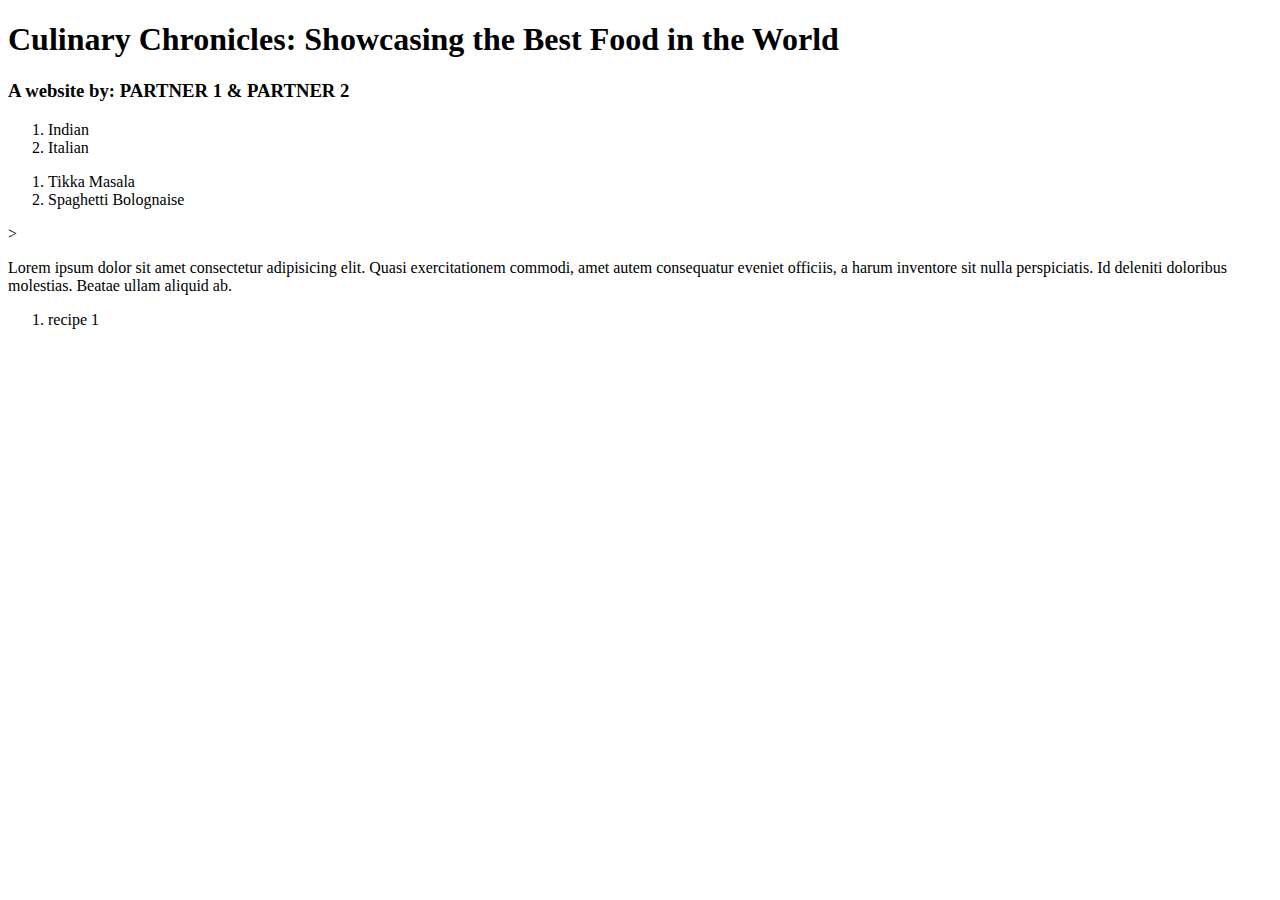
<file: index.html>
<!DOCTYPE html>
<html lang="en">
<head>
    <meta charset="UTF-8">
    <meta http-equiv="X-UA-Compatible" content="IE=edge">
    <meta name="viewport" content="width=device-width, initial-scale=1.0">
    <title>Culinary Chronicles </title>
</head>
<body>
    <h1>Culinary Chronicles: Showcasing the Best Food in the World</h1>
    <h3>A website by: PARTNER 1 & PARTNER 2</h3>

    <ol> <li> Indian </li>
    <li> Italian</li> </ol>



    <ol> <li> Tikka Masala</li> <li> Spaghetti Bolognaise</li></ol>>

    <p>Lorem ipsum dolor sit amet consectetur adipisicing elit. Quasi exercitationem commodi, amet autem consequatur eveniet officiis, a harum inventore sit nulla perspiciatis. Id deleniti doloribus molestias. Beatae ullam aliquid ab.</p>


    <ol> <li> recipe 1</li></ol>





</body>
</html>
</file>
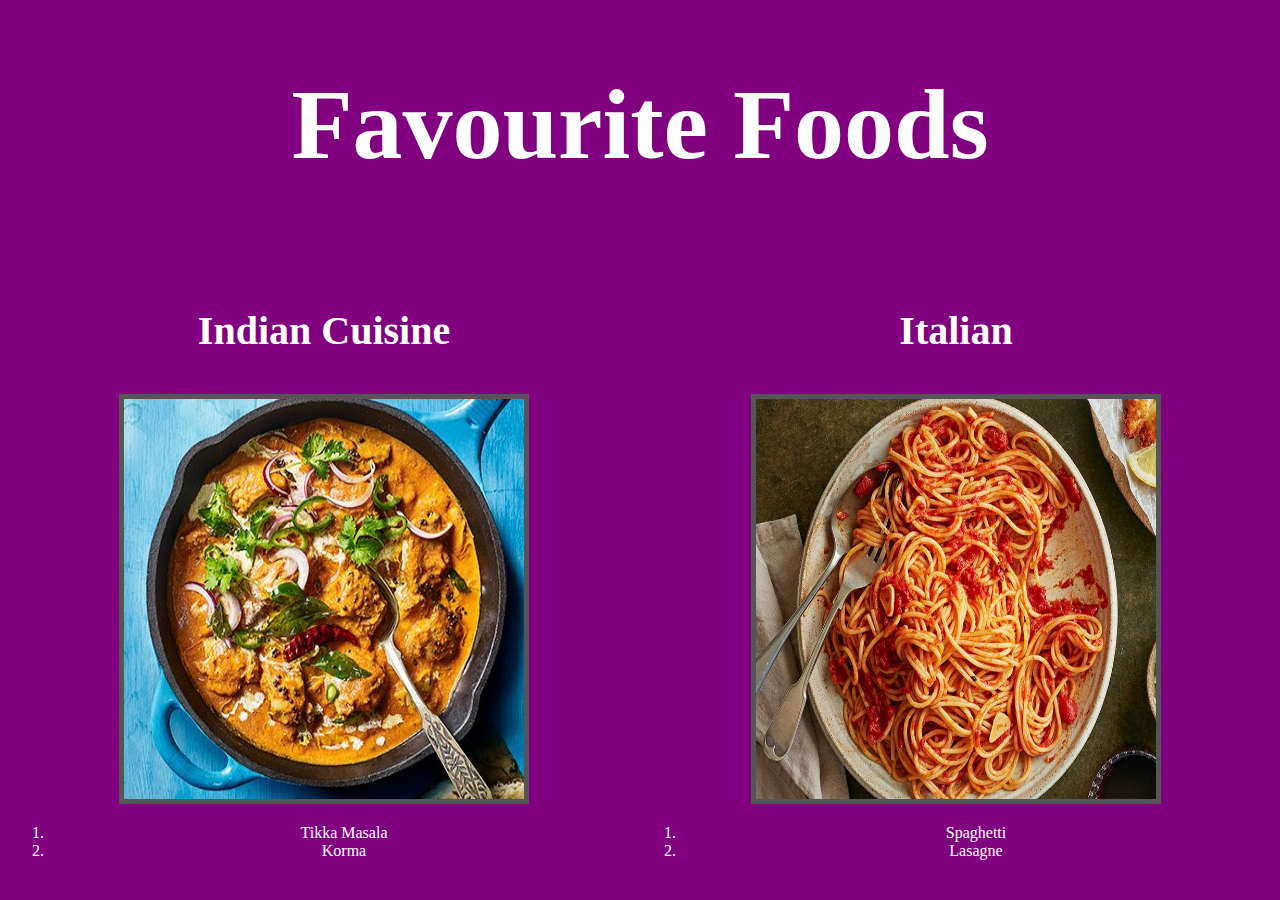
<file: asindex.html>
<!DOCTYPE html>
<html lang="en">
<head>
    <meta charset="UTF-8">
    <meta name="viewport" content="width=device-width, initial-scale=1.0">
    <title>Culinary Chronicles</title>
    <link rel='stylesheet' href="main.css">
</head>
<body>
<h1>Favourite Foods</h1>
<br>
<div class="row"> 
    <div class="column">
        <h3>Indian Cuisine</h3>
<img src="indian.jpg" alt="'indian" width="400" height="400">
<ol>
<li>Tikka Masala</li>
<li>Korma</li>
</ol>
    </div>
    <div class="column">
        <h3>Italian</h3>
<img src="italian.jpg" alt="'italian" width="400" height="400">
<ol>
<li>Spaghetti</li>
<li>Lasagne</li>
</ol>
    </div>
</div>


</body>
</html>
</file>
<file: main.css>
h1 {
    font-size: 100px;
    text-align: center;
}

h3 {
    font-size: 40px;
}

html {
    background-color: purple;
    color: white;
}

.column {
    float: left;
    width: 50%;
    text-align: center;
    vertical-align: middle;
}

.row:after {
    content: '';
    display: table;
    clear: both;
}

img {
    width: 400px;
    height: 400px;
    border: 5px solid #555
}
</file>
